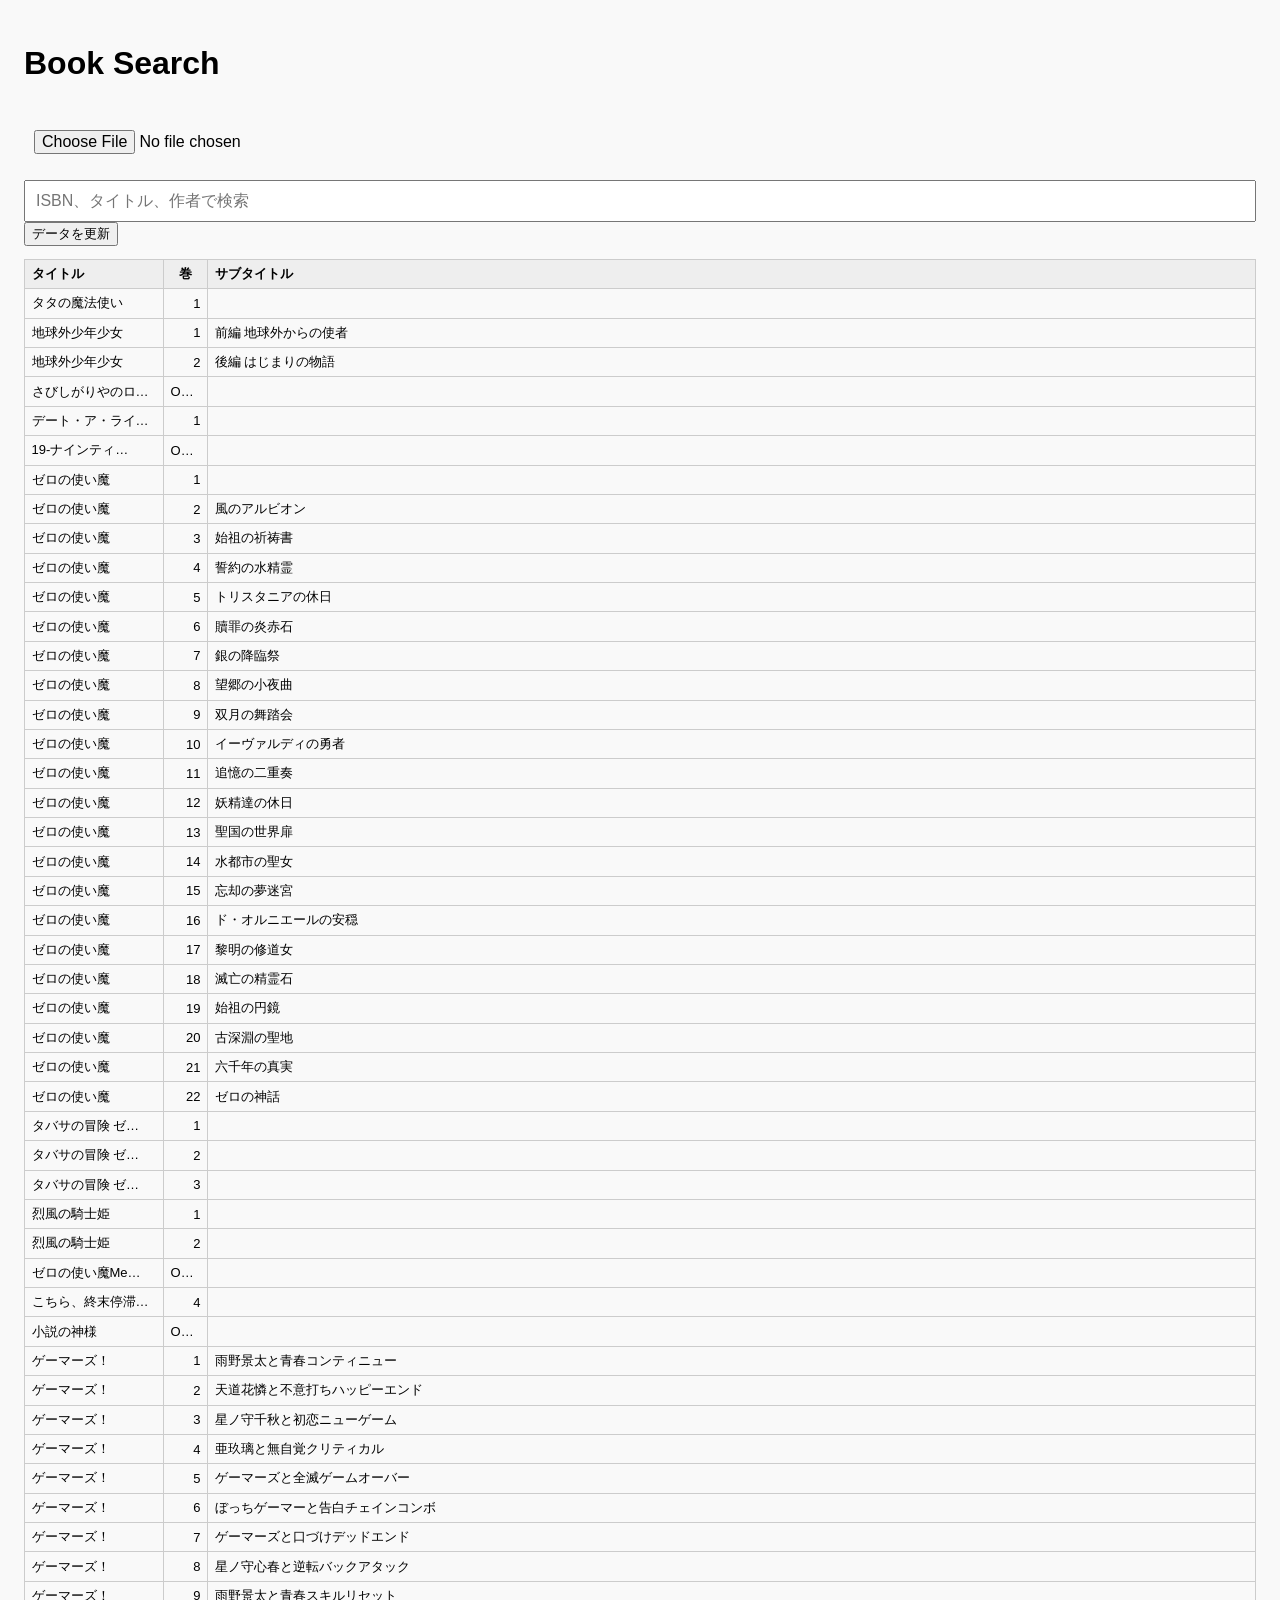
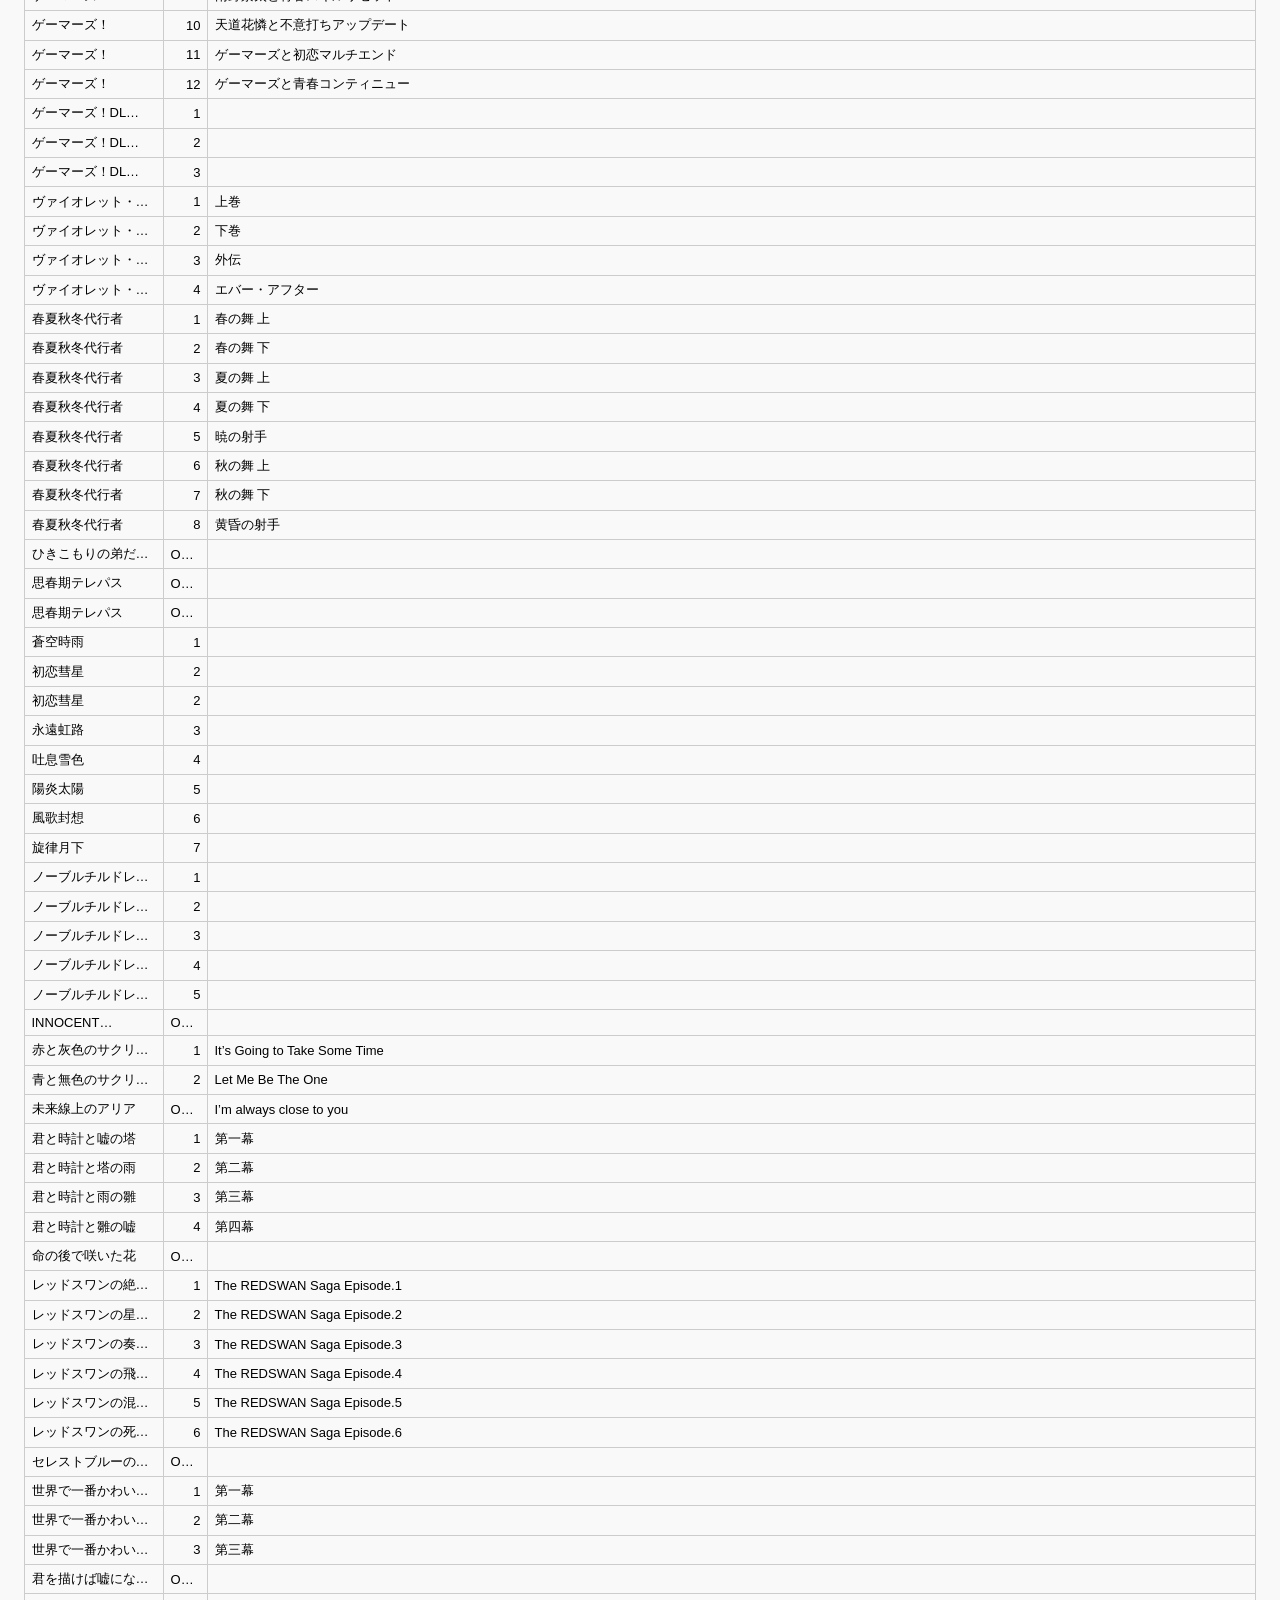
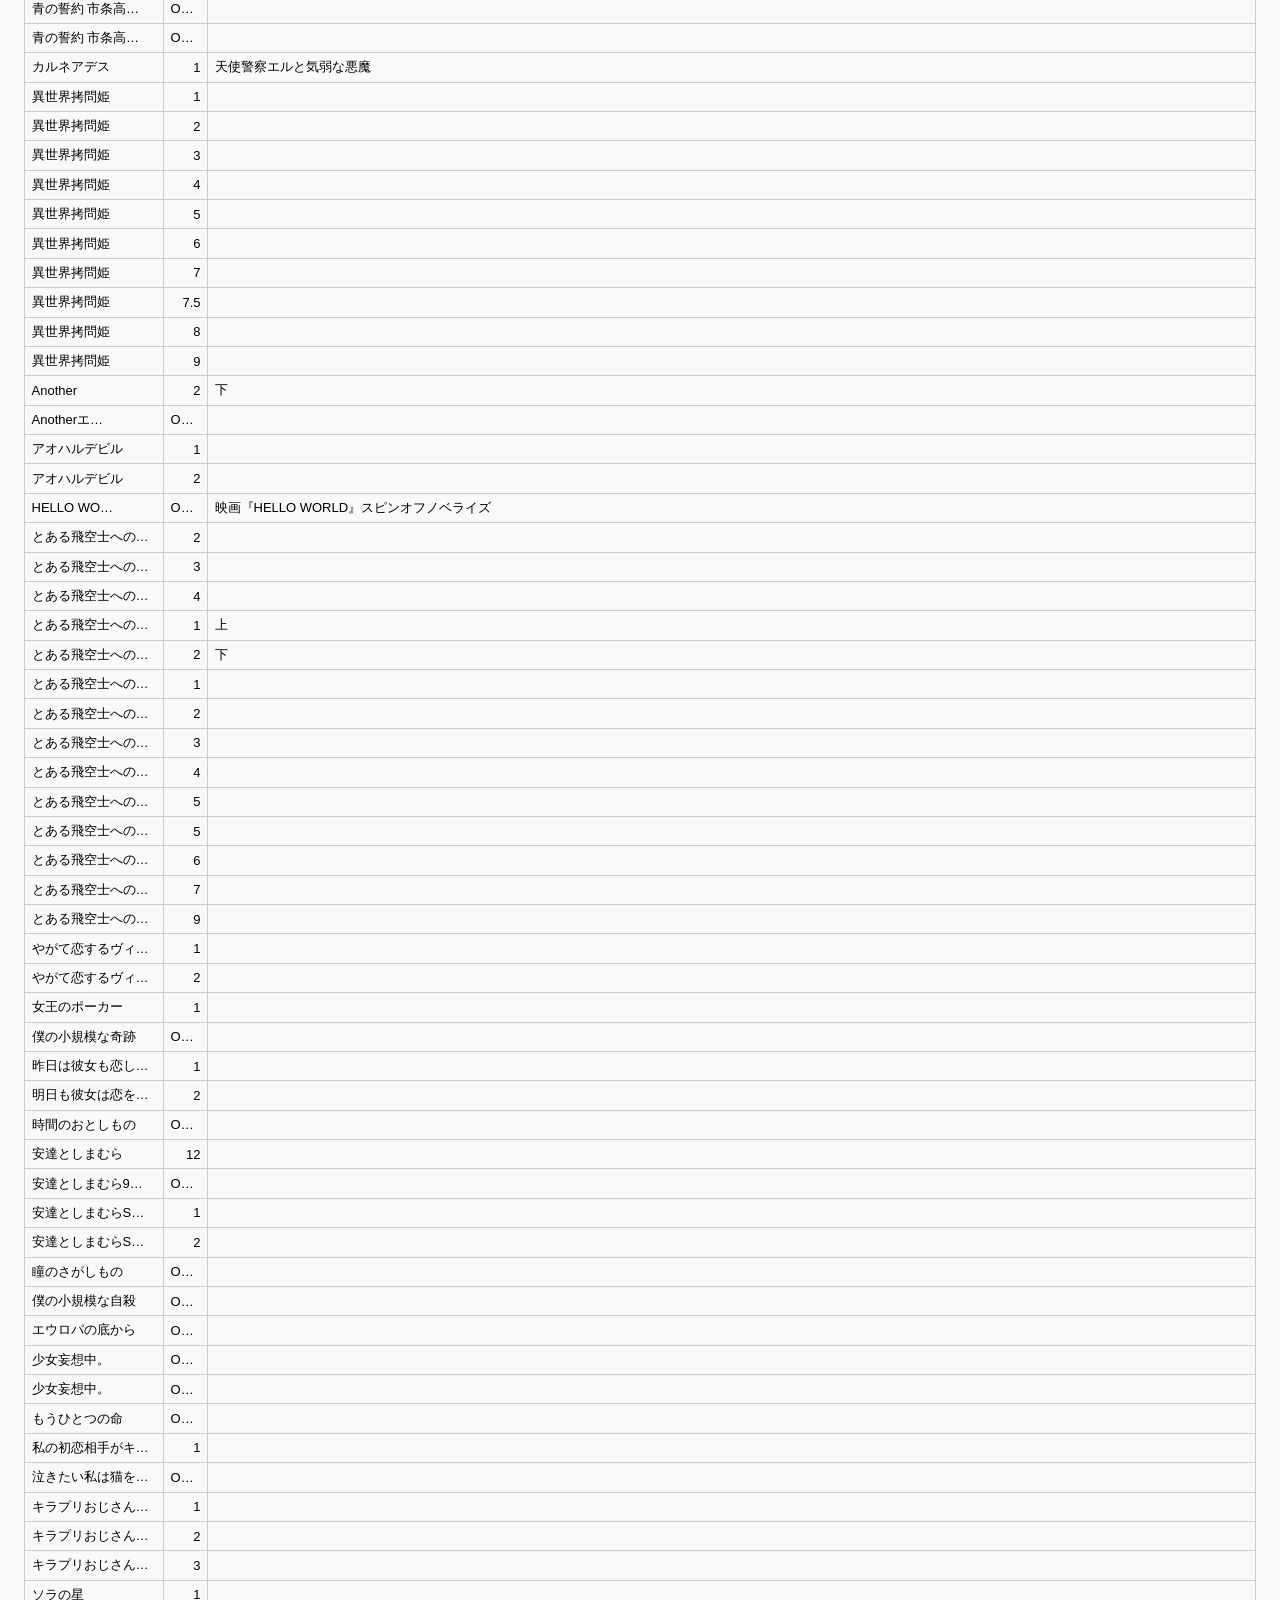
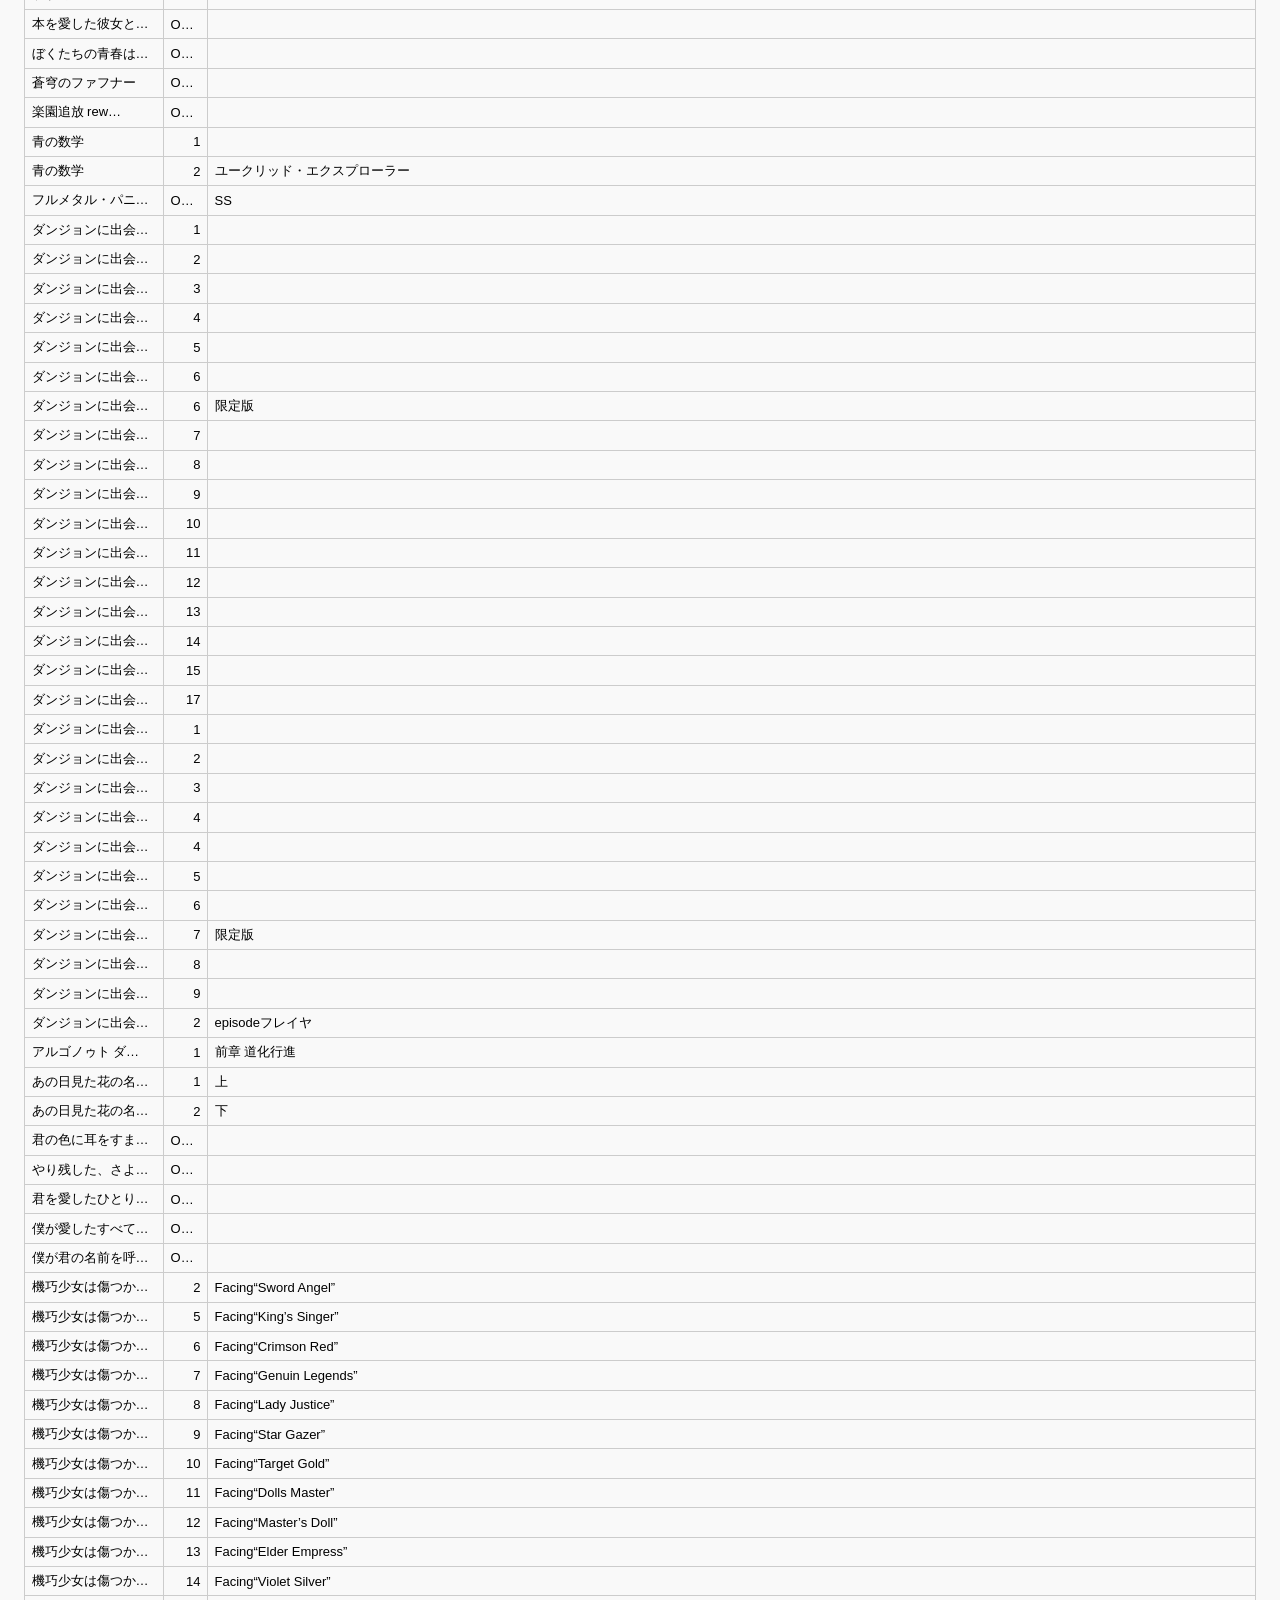
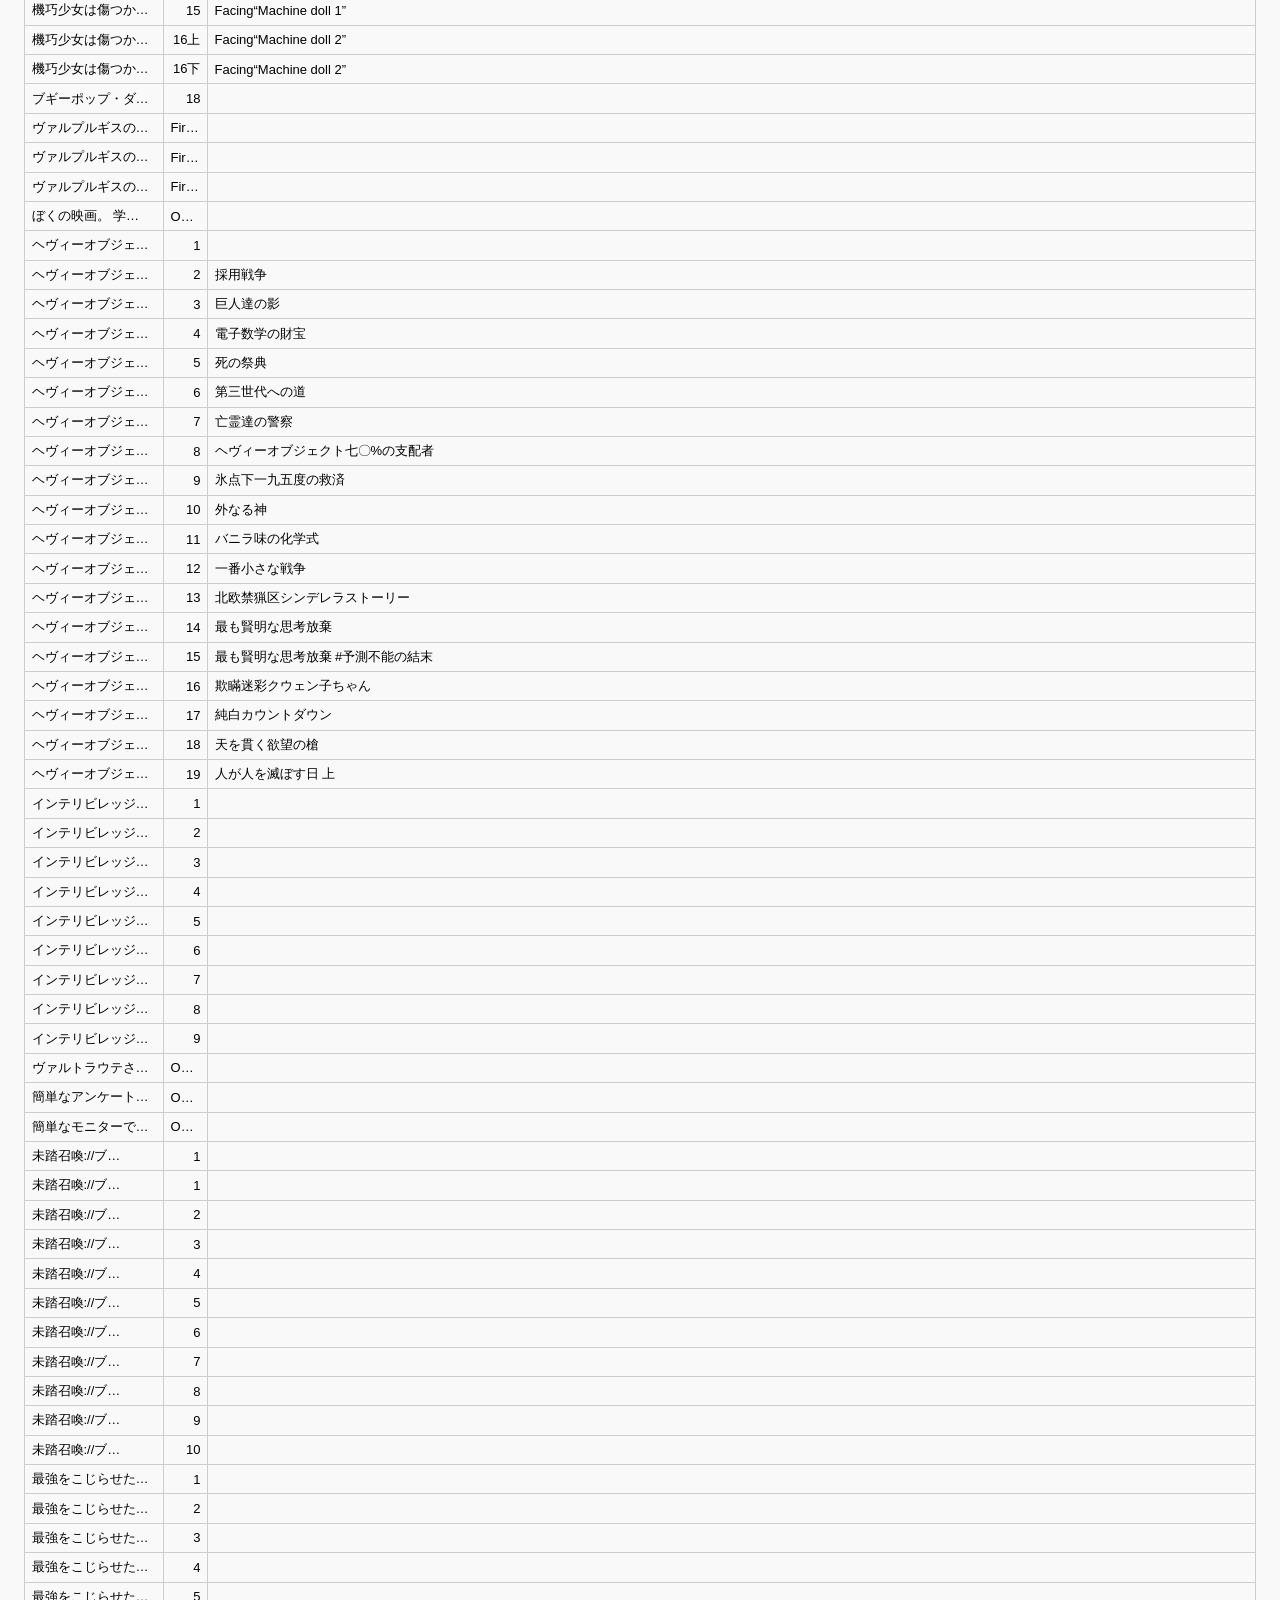
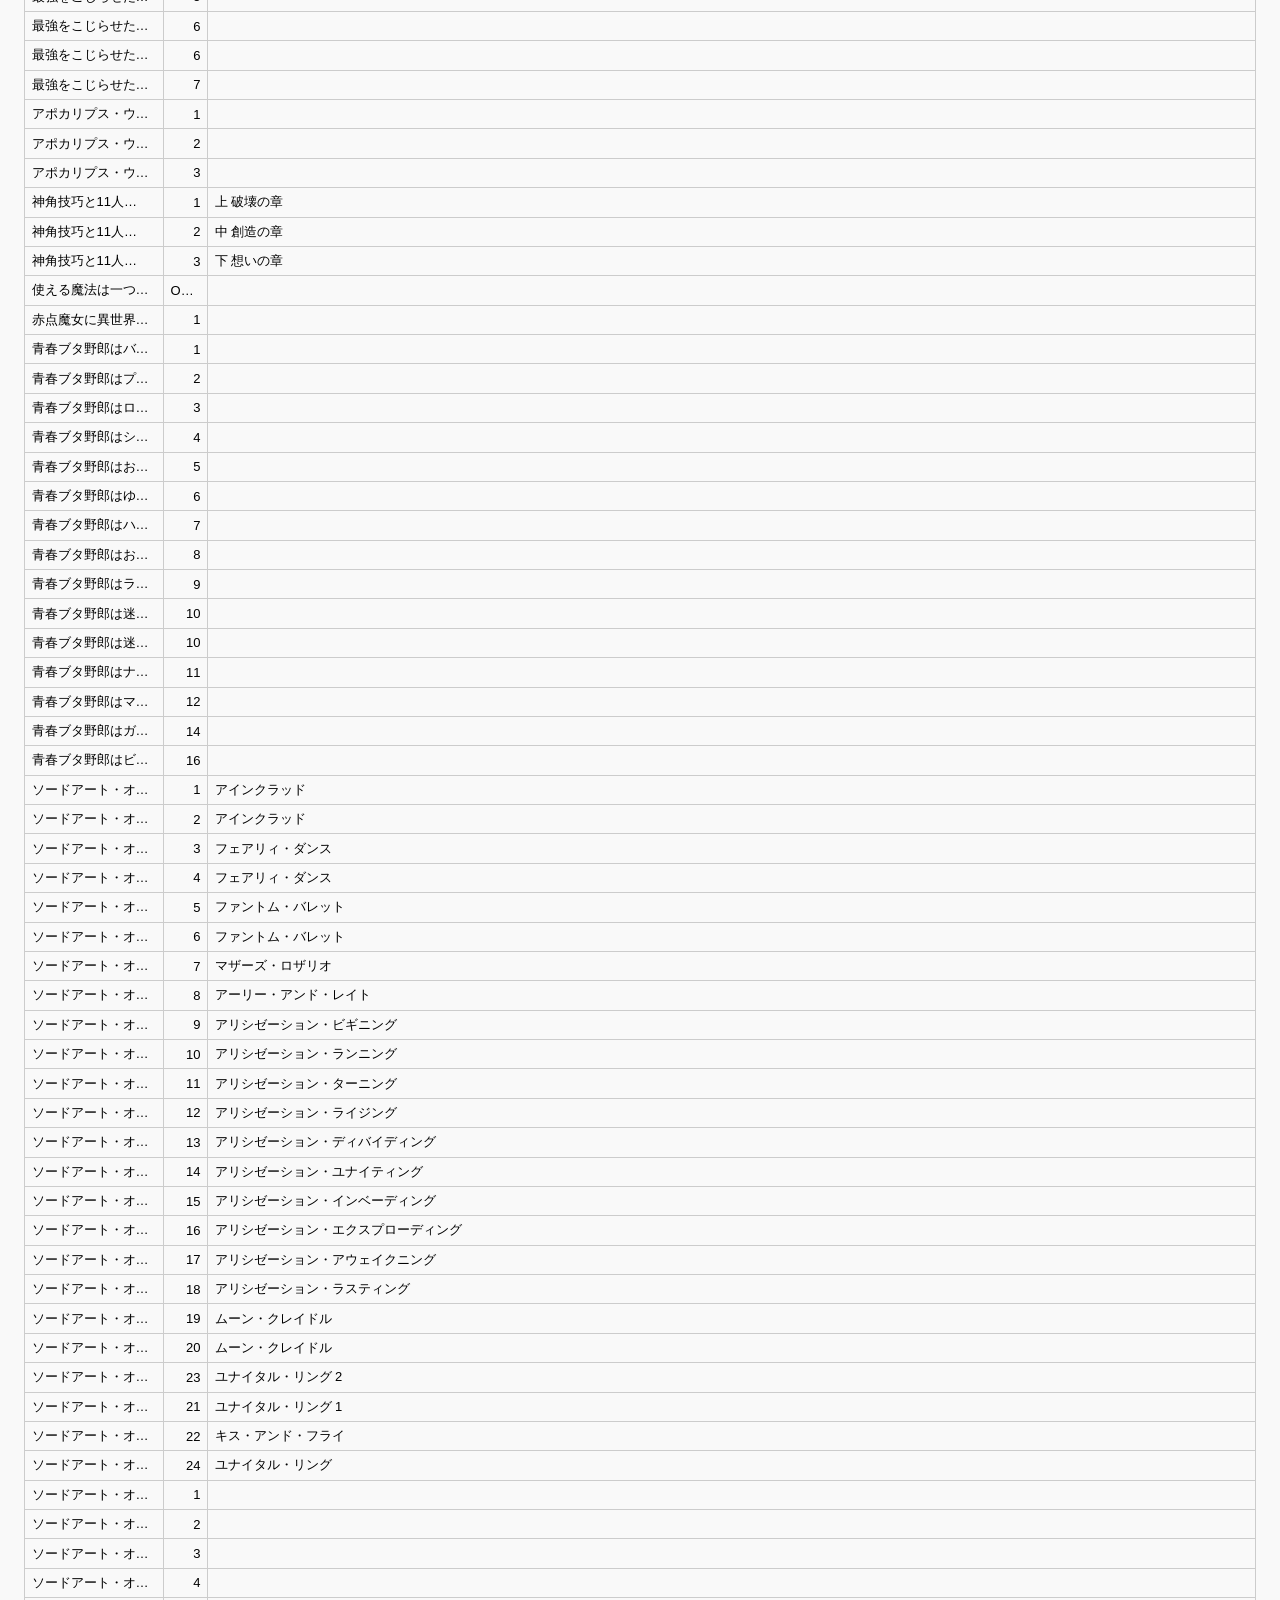
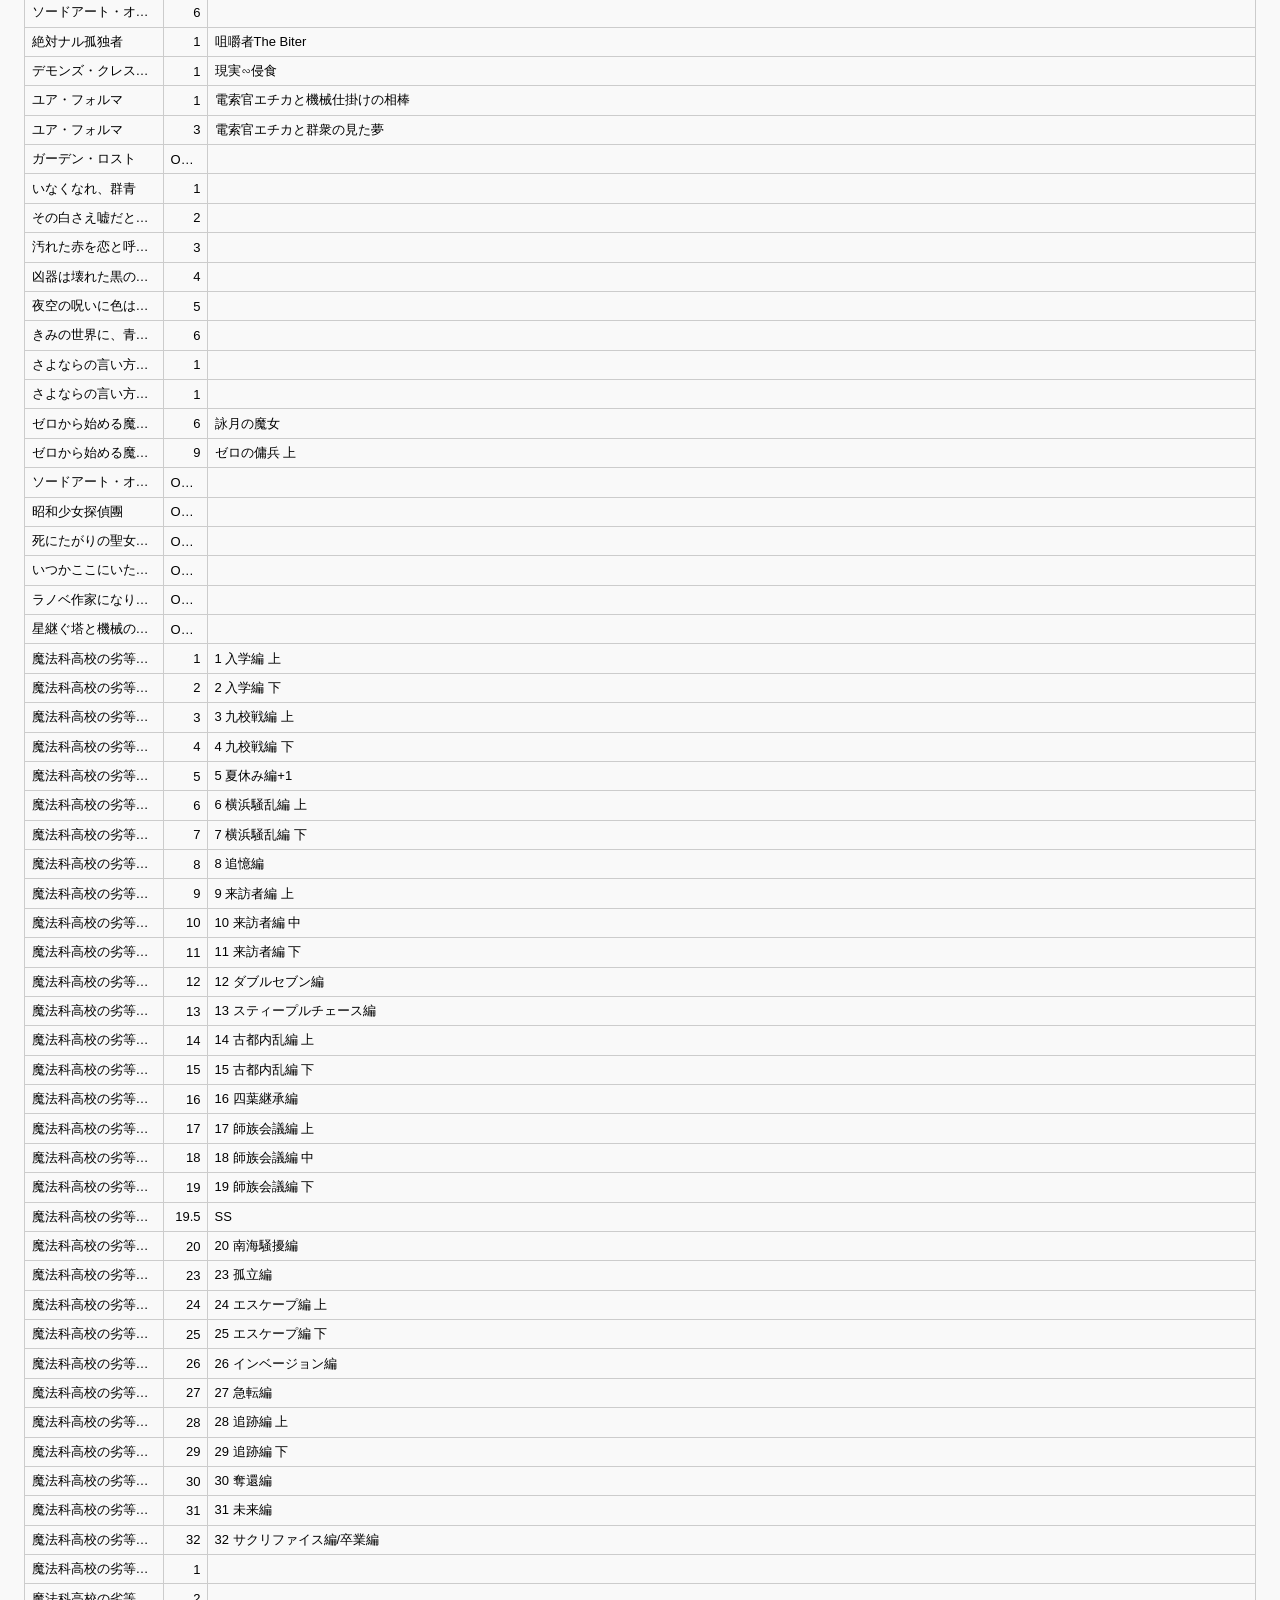
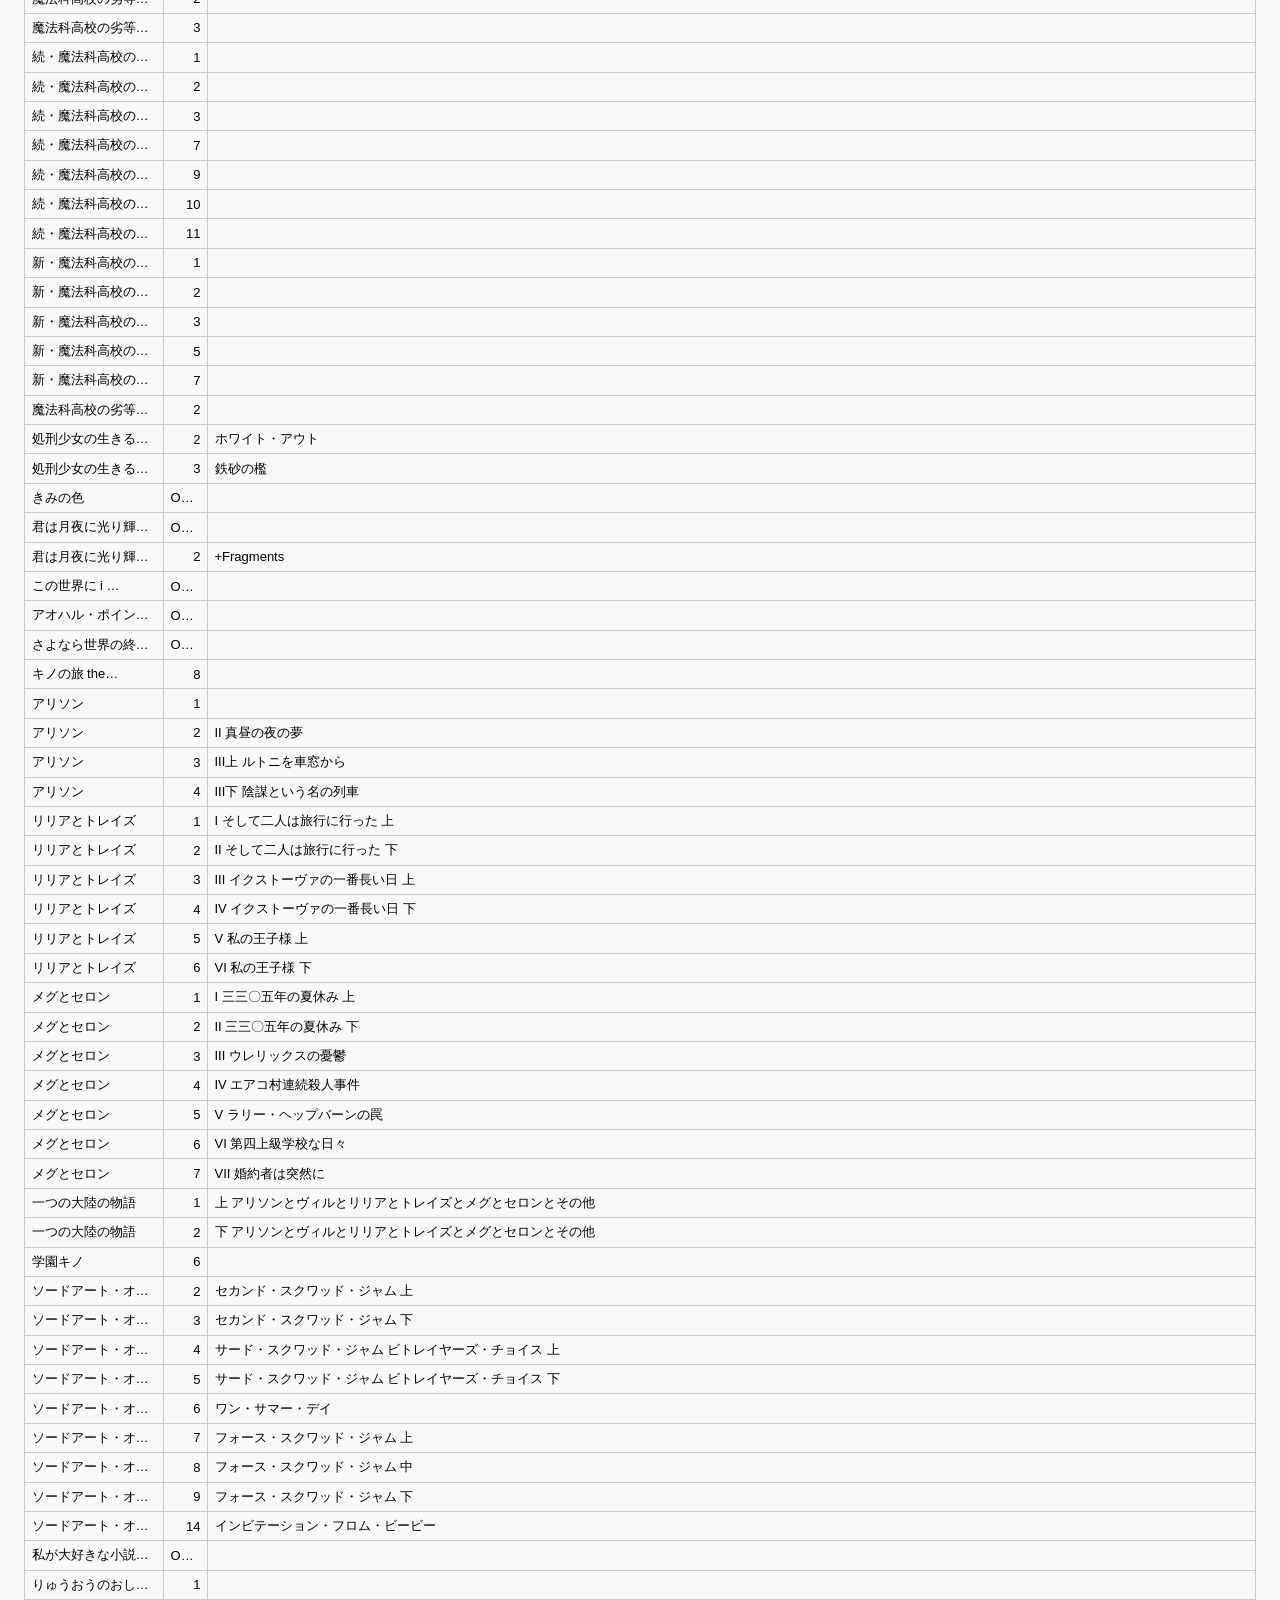
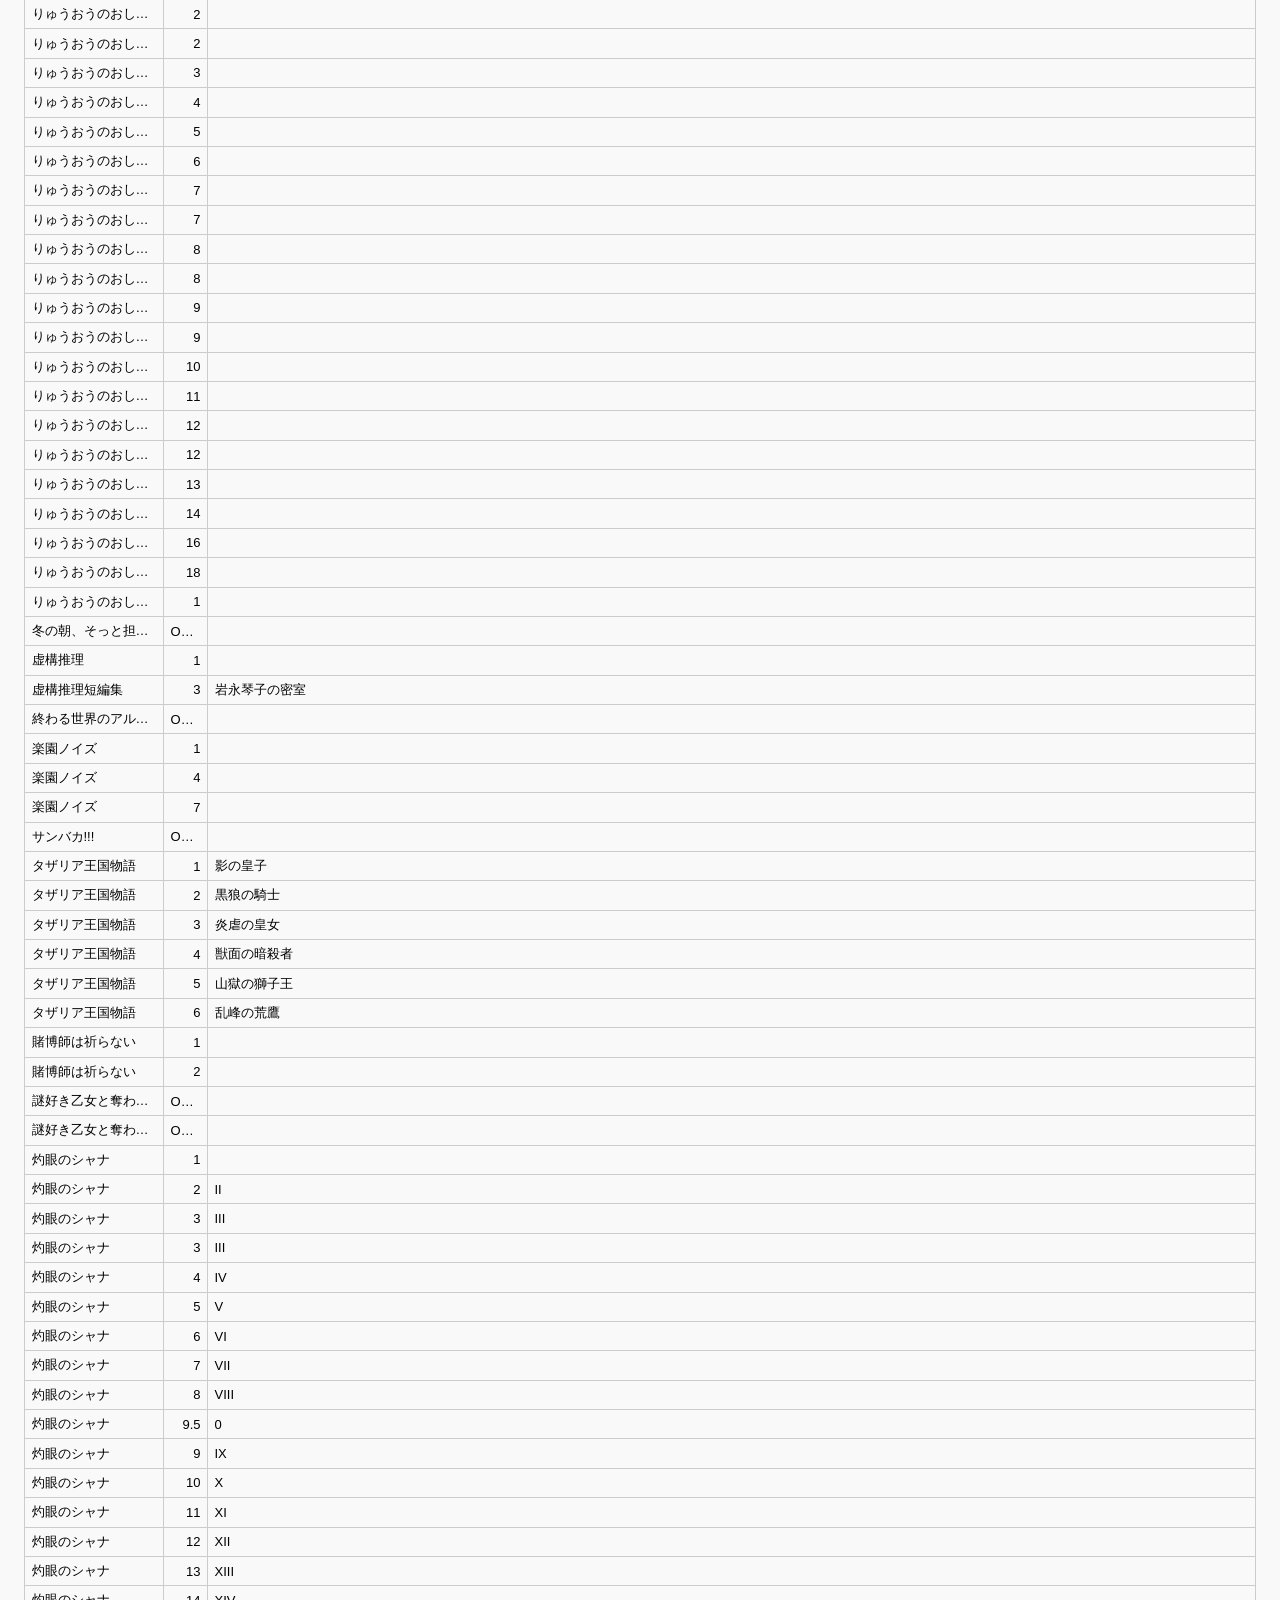
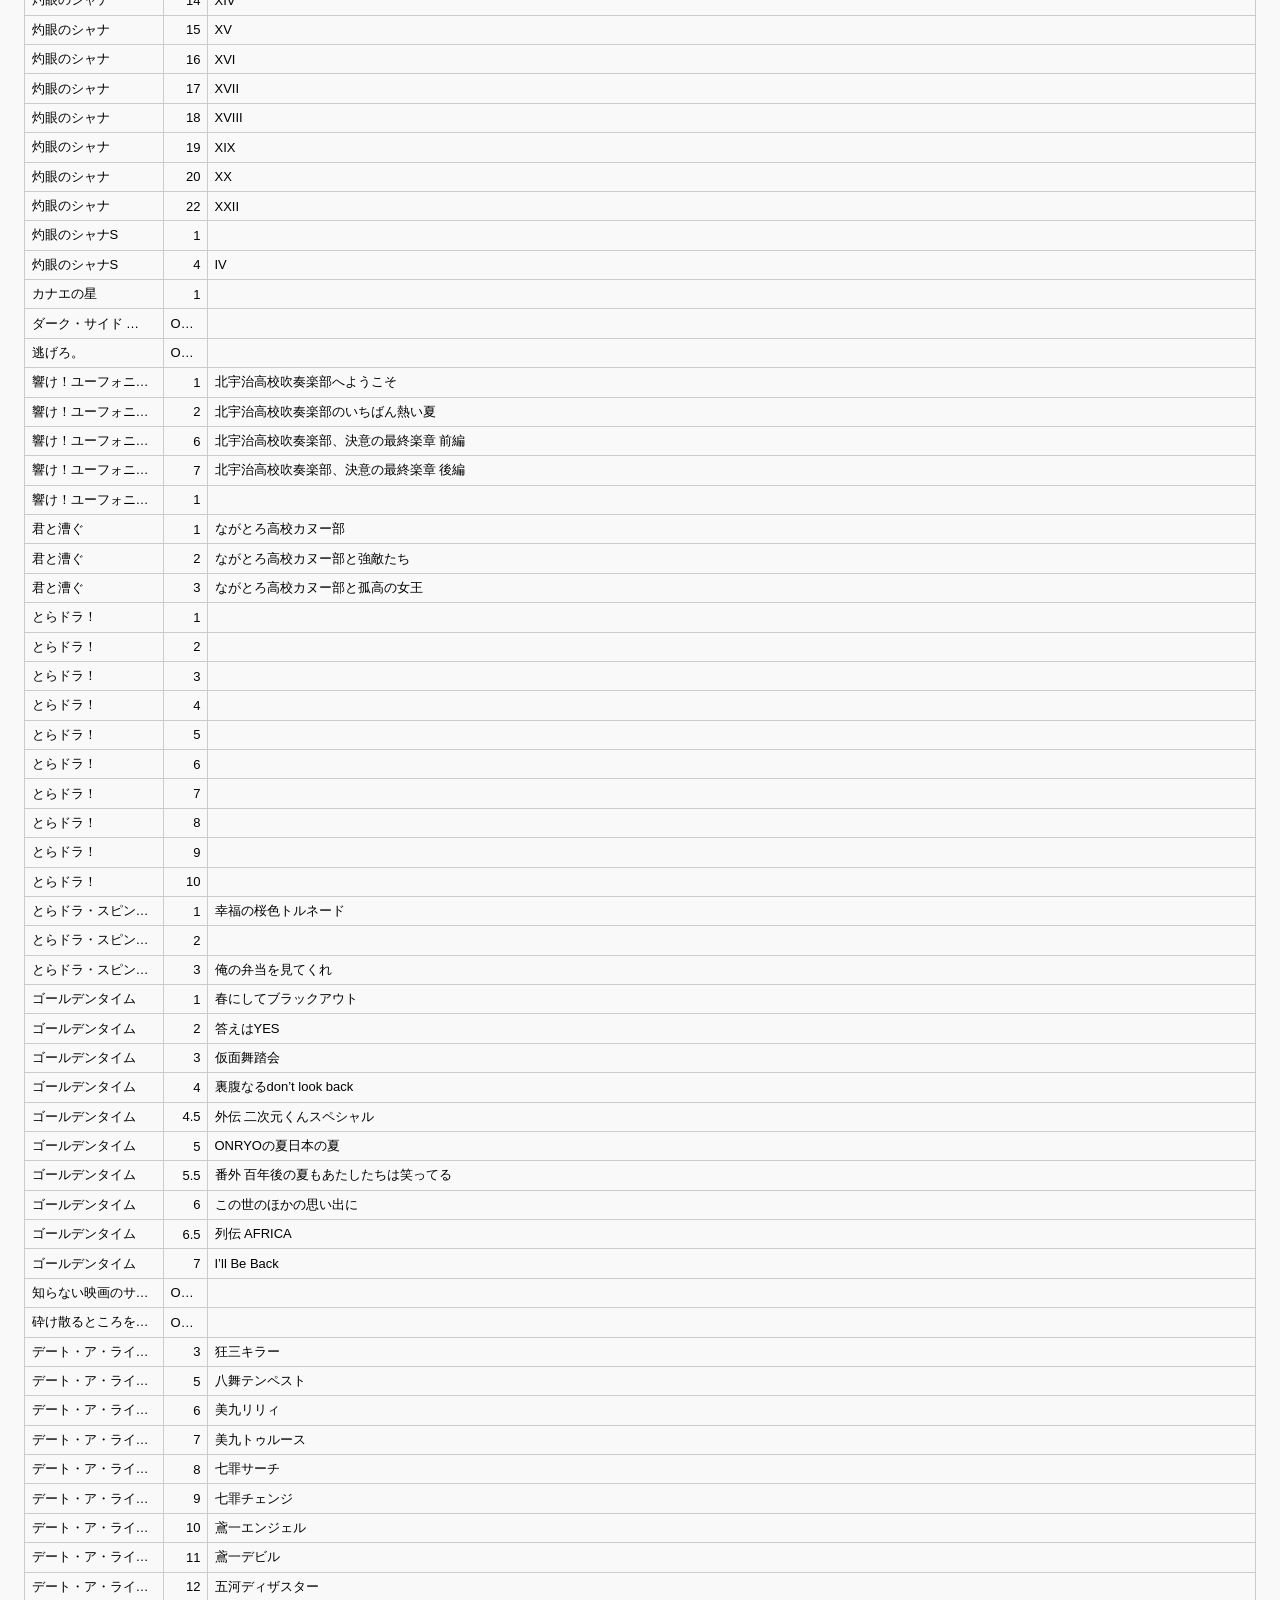
<file: index.html>
<!DOCTYPE html>
<html lang="ja">
<head>
  <meta charset="UTF-8" />
  <meta name="viewport" content="width=device-width, initial-scale=1.0, maximum-scale=1.0, user-scalable=no" />
  <title>Book Search</title>
  <link rel="manifest" href="./manifest.json" />
  <link rel="stylesheet" href="./styles.css" />
  <script src="./app.js" defer></script>
</head>
<body>
  <h1>Book Search</h1>
  <input type="file" id="csvFile" accept=".csv" />
  <input type="text" id="search" placeholder="ISBN、タイトル、作者で検索" />
  <button id="updateData">データを更新</button>
  <span id="updateStatus"></span>
  <table id="results">
    <colgroup>
      <col class="title" />
      <col class="vol" />
      <col class="subtitle" />
    </colgroup>
    <thead>
      <tr>
        <th class="title">タイトル</th>
        <th class="vol">巻</th>
        <th class="subtitle">サブタイトル</th>
      </tr>
    </thead>
    <tbody></tbody>
  </table>
</body>
</html>
</file>
<file: styles.css>
body {
  font-family: sans-serif;
  padding: 1em;
  background: #f9f9f9;
}

input[type="file"],
input[type="text"] {
  width: 100%;
  font-size: 16px;
  padding: 10px;
  margin-top: 1em;
  box-sizing: border-box;
}

table {
  width: 100%;
  border-collapse: collapse;
  margin-top: 1em;
  font-size: 13px;
  table-layout: fixed;
}

th,
td {
  border: 1px solid #ccc;
  padding: 0.4em 0.5em;
  text-align: left;
  vertical-align: middle;
  white-space: nowrap;
  overflow: hidden;
  text-overflow: ellipsis;
}

th {
  background-color: #eee;
}

th.title,
td.title {
  width: 125px;
}

th.vol {
  width: 30px;
  text-align: center;
}

td.vol {
  width: 30px;
  text-align: right;
}

th.subtitle,
td.subtitle {
  width: auto;
}

@media (prefers-color-scheme: dark) {
  body {
    background: #111;
    color: #eee;
  }

  th,
  td {
    border-color: #444;
  }

  th {
    background-color: #222;
  }
}
</file>
